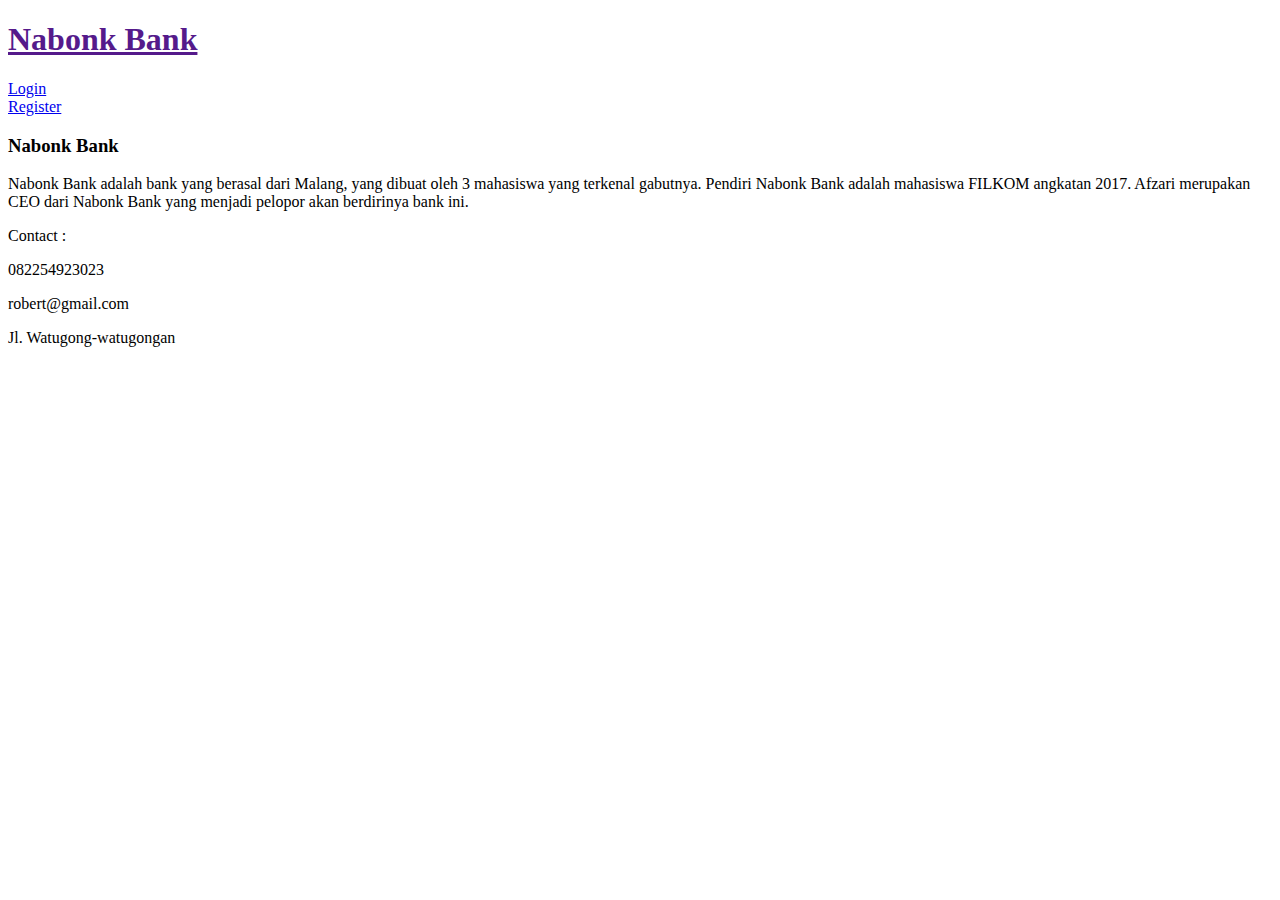
<file: Nabonk-bank/index.html>
<!DOCTYPE html>
<html lang="en">
<head>
    <meta charset="UTF-8">
    <title> Nabonk Bank </title>
    <a href="" name="header"><H1> Nabonk Bank </H1> </a>
</head>
<body>
    <div> <a href = 'View/v_login.php'> Login </a> </div>
    <div> <a href = 'View/v_register.php'> Register </a> </div>
    <div>
        <h3> Nabonk Bank </h3>
        <p> Nabonk Bank adalah bank yang berasal dari Malang, yang dibuat oleh 3 mahasiswa yang terkenal gabutnya.
        Pendiri Nabonk Bank adalah mahasiswa FILKOM angkatan 2017. Afzari merupakan CEO dari Nabonk Bank yang menjadi pelopor
        akan berdirinya bank ini.</p>
    </div>
    <div>
        <p> Contact : </p>
        <p> 082254923023 </p>
        <p> robert@gmail.com </p>
        <p> Jl. Watugong-watugongan </p>
    </div>
</body>
</html>
</file>
